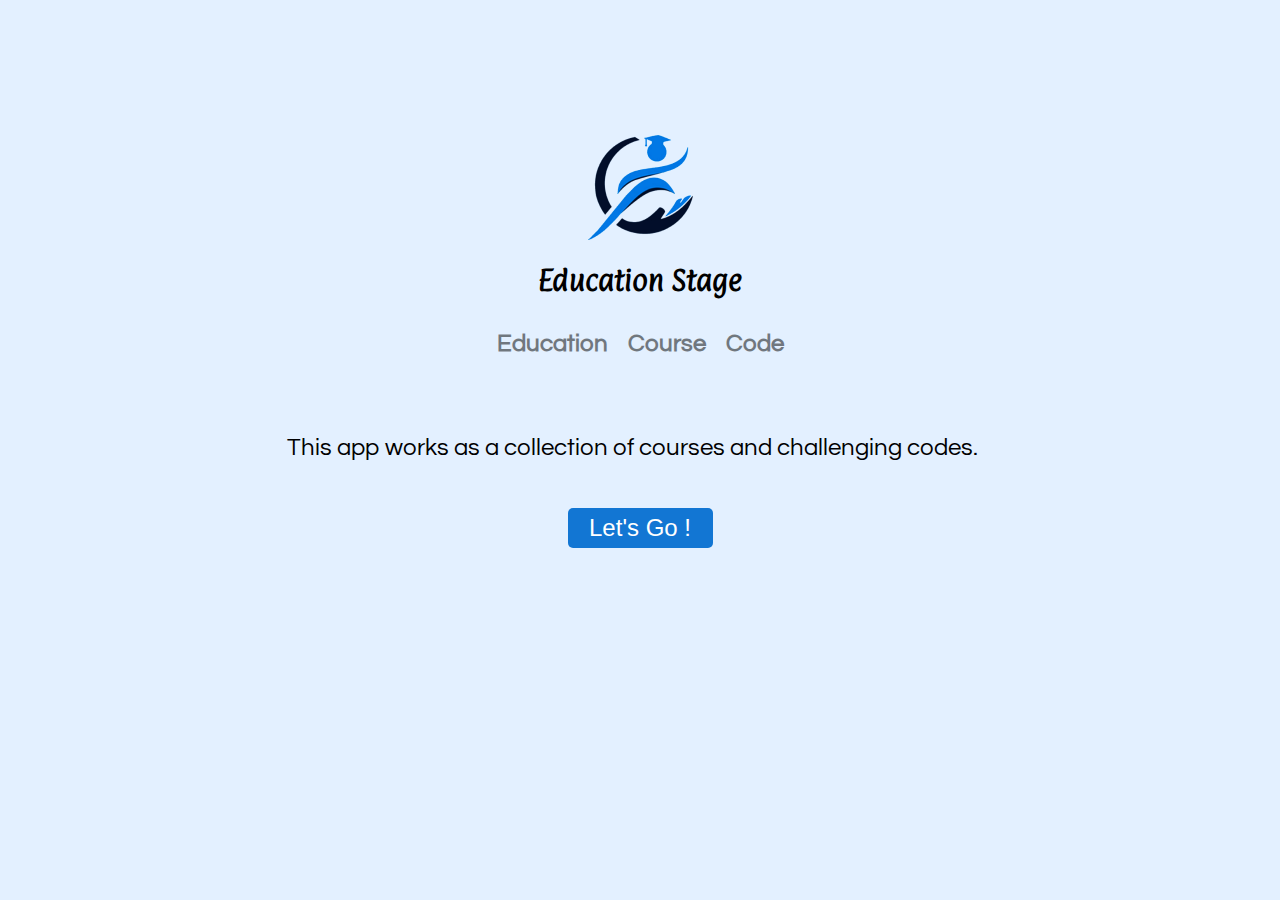
<file: index.html>
<!DOCTYPE html>
<html lang="en">
  <head>
    <meta charset="UTF-8" />
    <meta http-equiv="X-UA-Compatible" content="IE=edge" />
    <meta name="viewport" content="width=device-width, initial-scale=1.0" />
    <title>Landing Page</title>
    <!-- linking google fonts -->
    <link rel="preconnect" href="https://fonts.googleapis.com" />
    <link rel="preconnect" href="https://fonts.gstatic.com" crossorigin />
    <link
      href="https://fonts.googleapis.com/css2?family=Paprika&display=swap"
      rel="stylesheet"
    />
    <link
      href="https://fonts.googleapis.com/css2?family=Questrial&display=swap"
      rel="stylesheet"
    />
    <!-- linking css file -->
    <link rel="stylesheet" href="./landingPage/style.css" />
  </head>
  <body>
    <!-- header contains logo, website name and short text  -->
    <header class="header">
      <img src="./assets/edu.png" class="img" />
      <h2 class="heading">Education Stage</h2>
      <h6>Education&nbsp;&nbsp;&nbsp; Course&nbsp;&nbsp;&nbsp; Code</h6>
    </header>

    <!-- section contains short description about the website and button -->
    <section class="container">
      <p>This app works as a collection of courses and challenging codes.</p>
      <a href="signInGuestPage/singIn.html"><button class="goBtn">Let's Go !</button></a>
      <!-- section End  -->
    </section>
  </body>
</html>
</file>
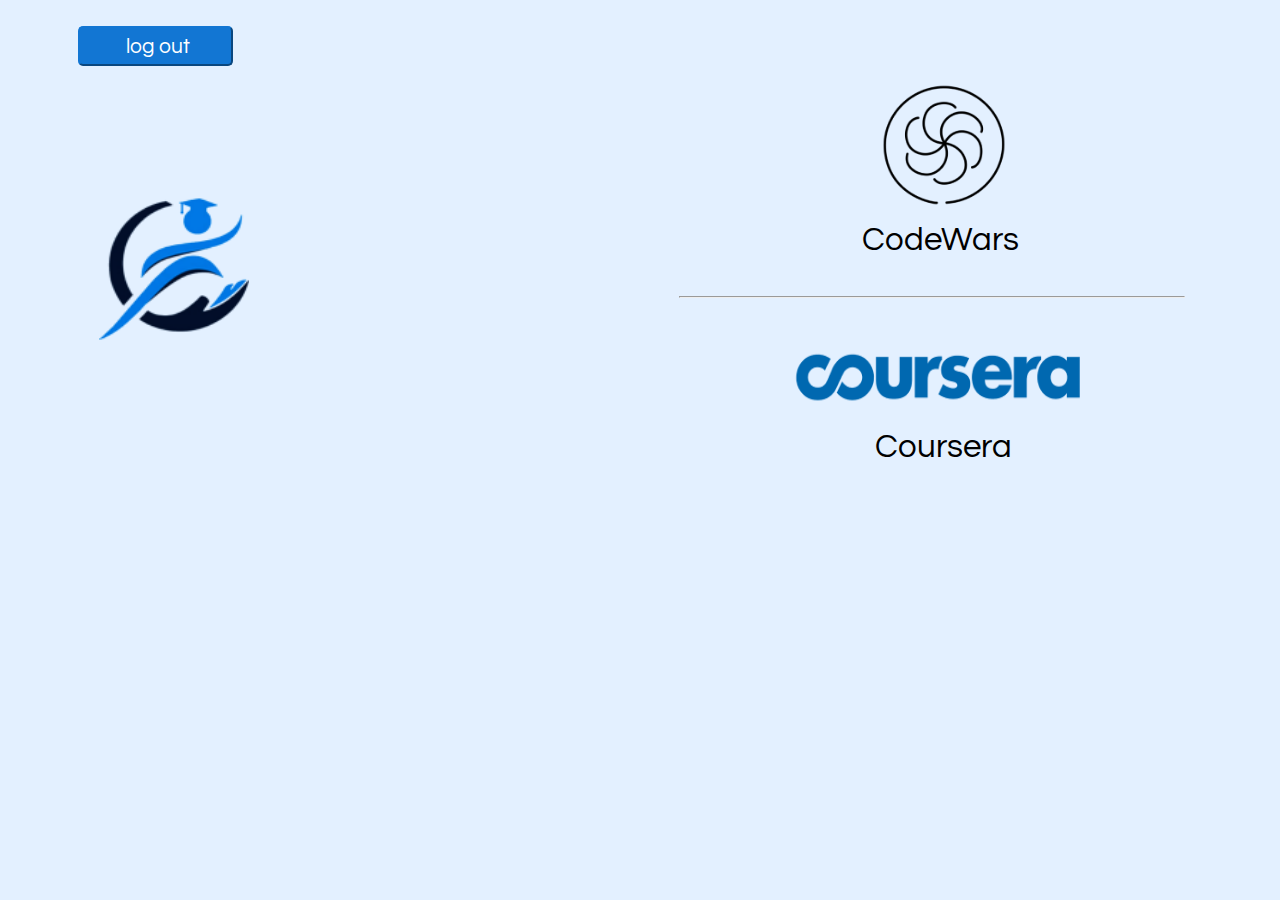
<file: homePage/home.html>
<!DOCTYPE html>
<html lang="en">
  <head>
    <meta charset="UTF-8" />
    <meta http-equiv="X-UA-Compatible" content="IE=edge" />
    <meta name="viewport" content="width=device-width, initial-scale=1.0" />
    <link rel="stylesheet" href="./home.css" />
    <title>Home Page</title>
    <link
      rel="stylesheet"
      href="https://pro.fontawesome.com/releases/v5.10.0/css/all.css"
      integrity="sha384-AYmEC3Yw5cVb3ZcuHtOA93w35dYTsvhLPVnYs9eStHfGJvOvKxVfELGroGkvsg+p"
      crossorigin="anonymous"
    />
    <link rel="preconnect" href="https://fonts.googleapis.com" />
    <link rel="preconnect" href="https://fonts.gstatic.com" crossorigin />
    <link
      href="https://fonts.googleapis.com/css2?family=Questrial&display=swap"
      rel="stylesheet"
    />
  </head>
  <body>
    <!-- Creating Header -->
    <header>
      <a href="../signInGuestPage/singIn.html">
        <button class="sign-out">
          <i class="fas fa-sign-out-alt" style="margin-right: 5px"></i>
          log out
        </button>
      </a>
    </header>
    <!-- Creating The content-->
    <main>
      <!-- The logo of the website -->
      <a href="./home.html">
        <img src="../assets/edu.png" alt="education-logo" class="edu-logo" />
      </a>
      <!-- Creating a section for logos and text of CodeWars & Coursera-->
      <section class="logos">
        <!-- Section of codewars -->
        <div class="coodewars-section">
          <a href="../codeWarsPage/codeWars.html">
            <img
              src="../assets/codewars.png"
              alt="codeWars logo"
              class="code-logo"
            />
          </a>
          <a href="../codeWarsPage/codeWars.html" class="codewars-text"
            >CodeWars</a
          >
        </div>
        <hr />
        <!-- Section of couresra -->
        <div class="coursera-section">
          <a href="../courseraPage/courseraPage.html">
            <img
              src="../assets/coursera.png"
              alt="coursera logo"
              class="coursera-logo"
            />
          </a>
          <a href="../courseraPage/courseraPage.html" class="coursera-text"
            >Coursera</a
          >
        </div>
      </section>
    </main>
  </body>
</html>
</file>
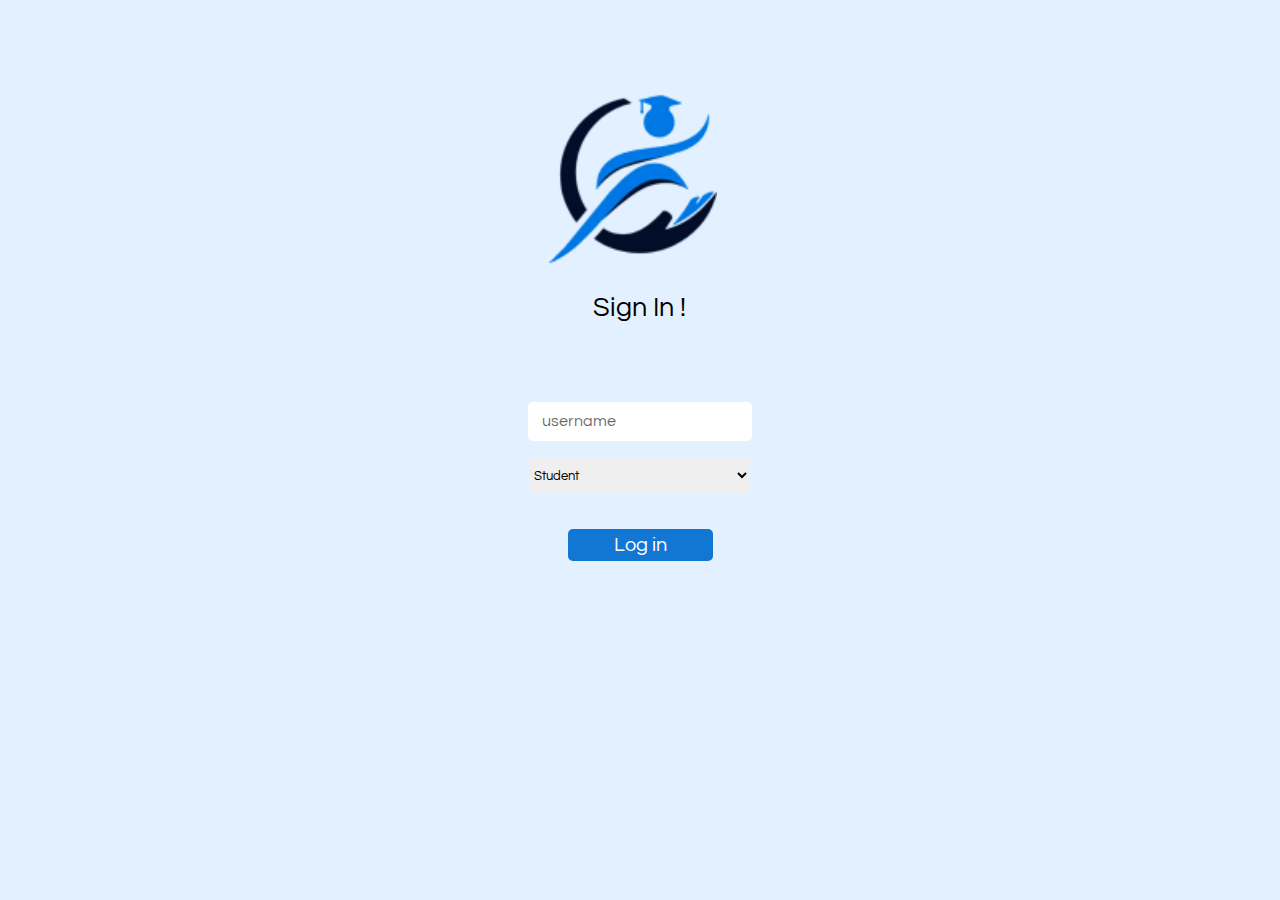
<file: signInGuestPage/singIn.html>
<!DOCTYPE html>
<html lang="en">
  <head>
    <meta charset="UTF-8" />
    <meta http-equiv="X-UA-Compatible" content="IE=edge" />
    <meta name="viewport" content="width=device-width, initial-scale=1.0" />
    <title>Sign in</title>
    <!-- linking with css file -->
    <link rel="stylesheet" href="../signInGuestPage/signIn.css" />
    <!-- linking google fonts -->
    <link rel="preconnect" href="https://fonts.googleapis.com" />
    <link rel="preconnect" href="https://fonts.gstatic.com" crossorigin />
    <link
      href="https://fonts.googleapis.com/css2?family=Questrial&display=swap"
      rel="stylesheet"
    />
    <!-- linking google icons-->
    <link
      rel="stylesheet"
      href="https://fonts.googleapis.com/icon?family=Material+Icons"
    />
  </head>
  <body>
    <div class="container">
      <!-- adding back arrow icon and link it with landing page -->

      <a href="../index.html" style="align-self: flex-start">
        <span class="material-icons" style="font-size: 32px; margin: 16px">
          west
        </span>
      </a>
      <!-- adding the logo -->
      <img src="../assets/edu.png" alt="logo" />
      
      <!-- login form -->
      <section id="login-section">
        <p class="sign-in">Sign In !</p>
        <form action="../homePage/home.html">
          <input type="text" placeholder="username" id="username" /><br />

          <select id="userType">
            <option value="Student">Student</option>
            <option value="Teacher">Teacher</option>
          </select>

          <button class="primary-button" type="button" id="login-button">
            Log in
          </button>
        </form>
      </section>

      <!-- welcome "username" message -->
      <section class="welcome" id="welcome">
        <h2 id="user-name">Welcome</h2>
        <p>It’s time to start our journey!</p>
        <a href="../homePage/home.html"
          ><button class="go-button">Go!</button></a
        >
      </section>
    </div>
    <!-- linking with javaScript file -->
    <script src="../signInGuestPage/signIn.js"></script>
  </body>
</html>
</file>
<file: landingPage/style.css>
* {
  margin: 0;
  box-sizing: border-box;
}

body {
  max-width: 100%;
  background-color: #e3f0ff;
}

.img {
  display: block;
  margin: 8rem auto;
  margin-bottom: 1rem;
  max-width: 100%;
}

h2 {
  font-size: 1.5rem;
  line-height: 37px;
  text-align: center;
  padding-left: 0rem;
  font-family: "Paprika";
}

h6 {
  font-family: "Questrial";
  opacity: 50%;
  font-size: 1.5rem;
  line-height: 23px;
  align-items: center;
  text-align: center;
  padding-top: 2rem;
}

.container {
  font-family: "Questrial";
  text-align: center;
  padding-bottom: 2rem;
  margin-top:-80px;

}

p {
  padding: 10rem 2.5rem 3rem 1.5rem;
  text-align: center;
  font-size: 1.5rem;
}
.goBtn {
  width: 145px;
  height: 40px;
  background-color: #1276d3;
  color: white;
  border-radius: 5px;
  outline: none;
  cursor: pointer;
  font-size: 1.5rem;
  border: none;
}
.goBtn:hover {
  background-color: #072f54;
}

a {
  text-decoration: none;
}
</file>
<file: homePage/home.css>
* {
    font-family: "Questrial", sans-serif;
  }
  a {
    text-decoration: none;
    color: inherit;
  }
  a:hover {
    font-weight: 700;
  }
  body {
    background-color: #e3f0ff;
  }
  main {
    display: flex;
    flex-direction: column;
  }
  .sign-out {
    display: block;
    background-color: #1276d3;
    color: #fff;
    border-color: #1276d3;
    border-radius: 5px;
    margin: 26px 0px 0px 11px;
    width: 119px;
    height: 28px;
    font-size: 18px;
  }
  hr {
    width: 297px;
    margin-left: 39px;
    margin-top: 35px;
  }
  .edu-logo {
    width: 150px;
    height: 160px;
    margin-left: 106px;
    margin-top: 10px;
  }
  .code-logo {
    width: 175px;
    height: 175px;
    margin-left: 106px;
    margin-top: 86px;
  }
  .coursera-logo {
      width: 285px;
      height: 94px;
      margin-left: 48px;
  }
  .coursera-text {
    font-size: 30px;
    margin-left: 123px;
  }
  .codewars-text {
    font-size: 30px;
    margin-left: 123px;
  }
  /* Media query of tablet */
  @media only screen and (min-width: 768px) {
    main {
      display: flex;
      flex-direction: row;
    }
    .logos {
      margin-top: -146px;
    }
    .edu-logo {
      margin-left: 91px;
      width: 120px;
      height: 130px;
      margin-top: 123px;
    }
    .code-logo {
      width: 110px;
      height: 110px;
      margin: 150px 0 30px 370px;
    }
    .coursera-logo {
      width: 190px;
      height: 80px;
      margin-left: 322px;
      margin-bottom: 30px;
    }
    .coursera-text {
      font-size: 26px;
      margin-left: -143px;
    }
    .codewars-text {
      font-size: 26px;
      margin-left: -119px;
    }
    hr {
      width: 40%;
      margin-left: 310px;
      margin-top: 39px;
      margin-bottom: 29px;
    }
    .sign-out {
      margin-left: 80px;
      height: 50px;
      width: 195px;
      font-size: 30px;
    }
  }
  /* Media query of laptop */
  @media only screen and (min-width: 1024px) {
    main {
      display: flex;
      flex-direction: row;
    }
    .logos {
      margin-top: -146px;
    }
    .edu-logo {
      margin-left: 91px;
      width: 150px;
      height: 160px;
      margin-top: 123px;
    }
    .code-logo {
      width: 150px;
      height: 150px;
      margin-left: 620px;
      margin-bottom: 30px;
    }
    .coursera-logo {
      width: 300px;
      height: 100px;
      margin-left: 540px;
      margin-bottom: 30px;
    }
    .coursera-text {
      font-size: 33px;
      margin-left: -217px;
    }
    .codewars-text {
      font-size: 33px;
      margin-left: -160px;
    }
    hr {
      width: 60%;
      margin-left: 430px;
      margin-top: 39px;
      margin-bottom: 29px;
    }
    .sign-out {
      margin-left: 70px;
      height: 40px;
      width: 155px;
      font-size: 21px;
    }
  }
</file>
<file: signInGuestPage/signIn.css>
* {
  font-family: "Questrial";
}
html {
  box-sizing: border-box;
}

body {
  background-color: #e3f0ff;
  padding: 0;
  margin: 0;
}
a:visited {
  color: #000;
}

a:visited {
  color: #000;
  text-decoration: none;
}

.container {
  display: flex;
  flex-direction: column;
  align-items: center;
  height: 100vh;
  width: 100vw;
}

img {
  margin: 20px 88px 20px 74px;
  object-fit: contain;
  width: 190px;
  height: 190px;
}
form {
  display: flex;
  flex-direction: column;
  align-items: center;
  margin-top: 80px;
}

input,
select {
  width: 220px;
  height: 37px;
  border-radius: 5px;
  border: none;
}

input::placeholder {
  color: rgba(0, 0, 0, 0.6);
  font-size: 16px;
  padding-left: 12px;
}

.primary-button {
  width: 145px;
  height: 32px;

  margin: 35px 0px 0px 0px;

  background-color: #1276d3;
  border-radius: 5px;
  border-color: #1276d3;
  font-size: 20px;
  color: #fff;
  border: none;
}
.sign-in{
  font-size: 27px;
  margin-left: 65px;
}
/* style for the welcome section, and display none*/
img {
  margin: 20px 88px 0px 74px;
}
.welcome {
  display: none;
}

h2 {
  font-size: 24px;
  font-weight: 400;
  margin: 72px 0 0 0;
  text-align: center;
}

p {
  font-size: 18px;
  font-weight: 400;
  margin-top: 20px;
  margin-left: 27px;
}

.go-button {
  width: 200px;
  height: 43px;
  align-items: center;
  margin-top: 72px;
  margin-left: 36px;
  background-color: #1276d3;
  border-radius: 5px;
  border-color: #1276d3;
  font-size: 27px;
  color: #fff;
  border: none;
}
</file>
